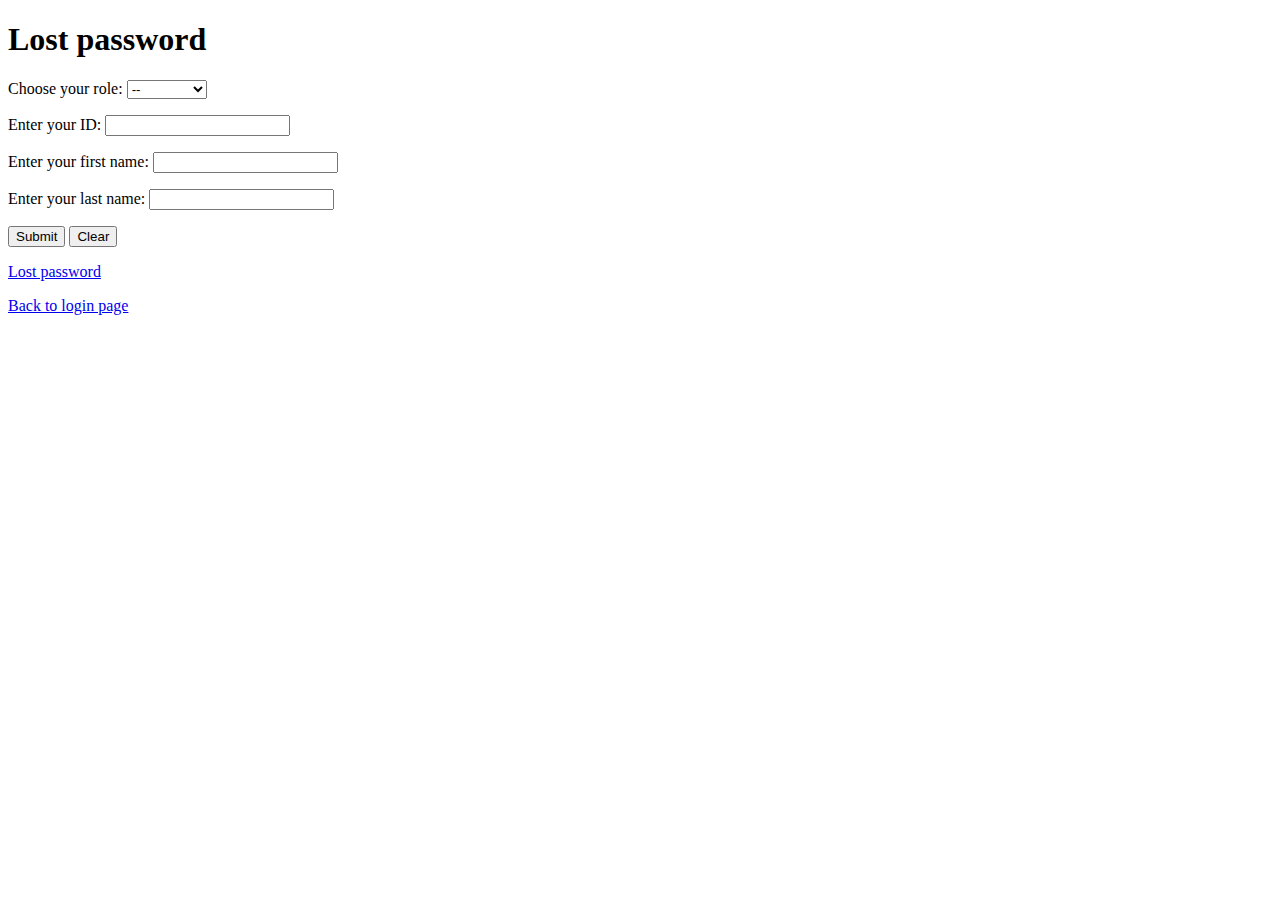
<file: pages/lost_password.html>
<!DOCTYPE html>
    <head>
        <title>
            Lost password
        </title>
        <body>
            <h1>Lost password</h1>
                <p><label for="role">Choose your role:</label>
                <select name="roles" id="roles">
                    <option value="--">--</option>
                    <option value="Professor">Professor</option>
                    <option value="Student">Student</option>
                </select></p>
                <p>Enter your ID:
                <input type="text" name="ID" placeholder=""></p>
                <p>Enter your first name:
                <input type="text" name="fname" placeholder=""></p>
                <p>Enter your last name:
                    <input type="text" name="fname" placeholder=""></p>
                <p><input type="submit" name="" value="Submit">
                <input type="reset" name="" value="Clear"></p> 
            <p><a href="#">Lost password</a></p>
            <p><a href="index.html">Back to login page</a></p>
        </body>
    </head>   
</html>
</file>
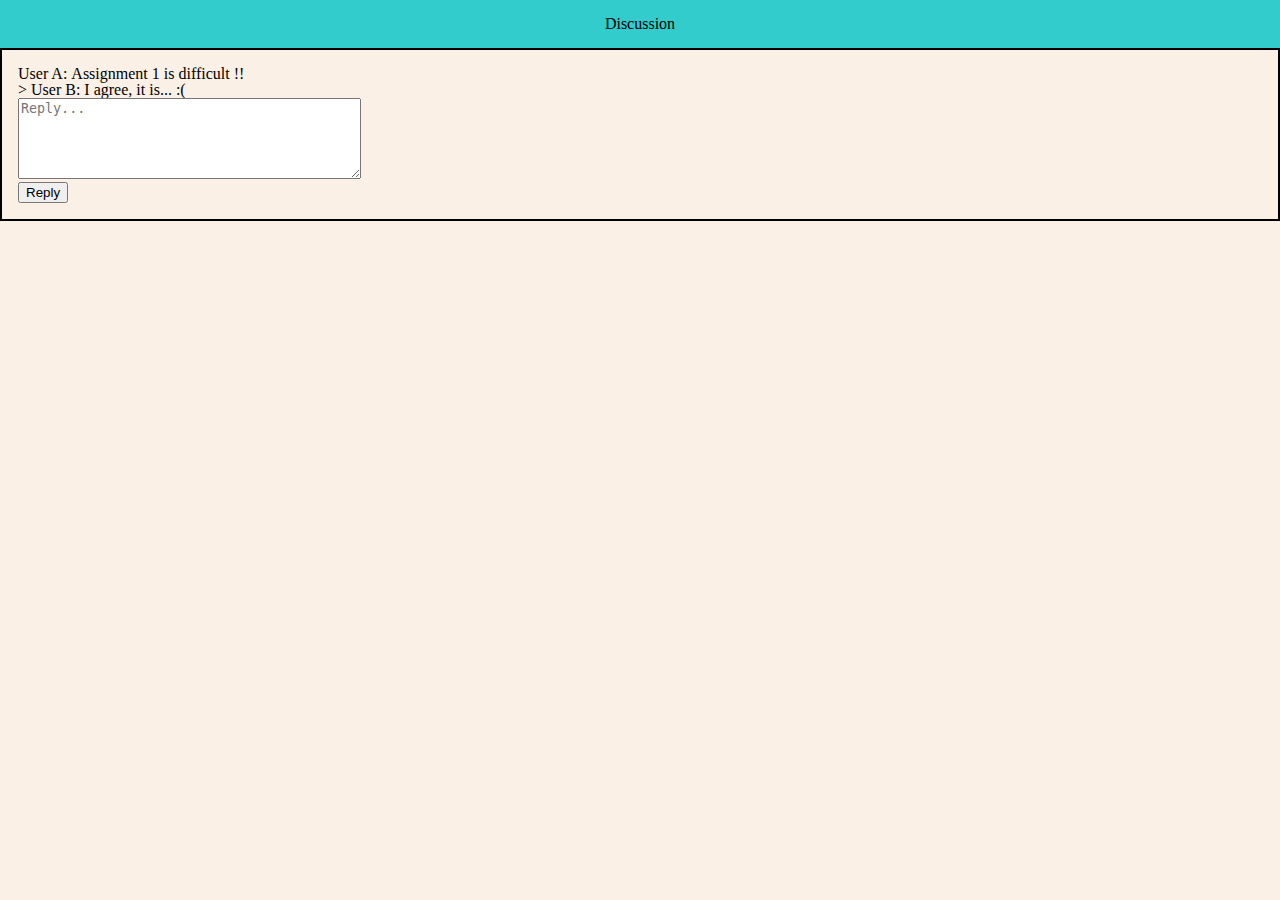
<file: project files/discussion.htm>
<!DOCTYPE html>
<html lang="en">

<head>
    <meta charset="UTF-8">
    <meta http-equiv="X-UA-Compatible" content="IE=edge">
    <meta name="viewport" content="width=device-width, initial-scale=1.0">
    <link rel="stylesheet" href="style.css" />
    <title>Discussion</title>
</head>

<body>
    <div class="header">
        <h1>Discussion</h1>
    </div>

    <div class="container discussion">
        <div class="post">
            <h1>User A: </h1>
            <h1 class="title">Assignment 1 is difficult !!</h1>
        </div>
        <div class="reply">
            <p> > </p>
            <h2>User B: </h2>
            <p class="reply">I agree, it is... :(</p>
        </div>

        <textarea name="reply" id="reply" cols="40" rows="5" placeholder="Reply..."></textarea>
        <button type="submit">Reply</button>

    </div>
</body>

</html>
</file>
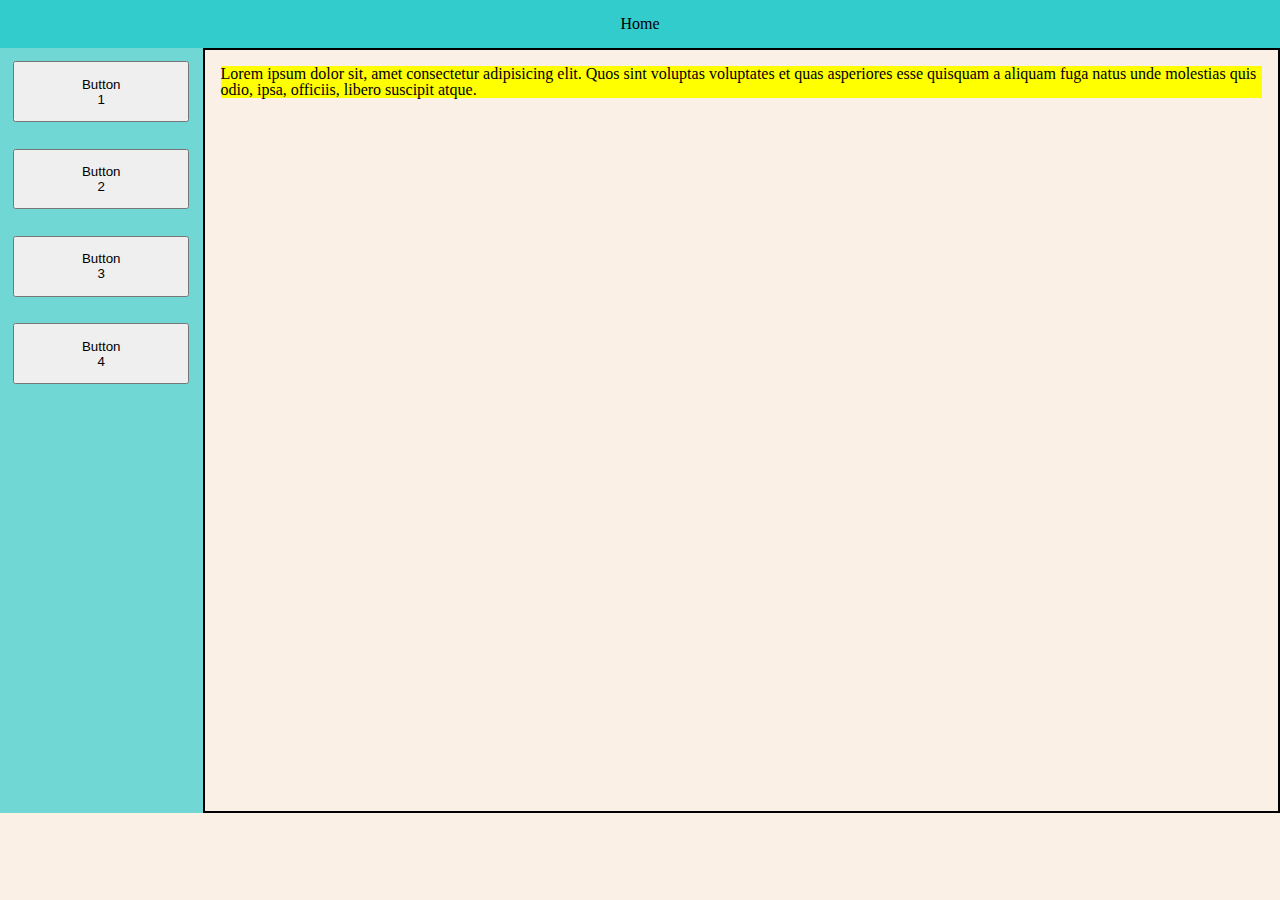
<file: project files/home.html>
<!DOCTYPE html>
<html lang="en">

<head>
  <meta charset="UTF-8" />
  <meta http-equiv="X-UA-Compatible" content="IE=edge" />
  <meta name="viewport" content="width=device-width, initial-scale=1.0" />
  <link rel="stylesheet" href="style.css" />
  <title>Home</title>
</head>

<body>
  <div class="header">
    <h1>Home</h1>
  </div>

  <div class="container main">
    <div class="col-left">
      <button>Button 1</button>
      <button>Button 2</button>
      <button>Button 3</button>
      <button>Button 4</button>
    </div>
    <div class="col-right">
      <div class="content main">
        <p>
          Lorem ipsum dolor sit, amet consectetur adipisicing elit. Quos sint
          voluptas voluptates et quas asperiores esse quisquam a aliquam fuga
          natus unde molestias quis odio, ipsa, officiis, libero suscipit
          atque.
        </p>
      </div>
    </div>
  </div>
</body>

</html>
</file>
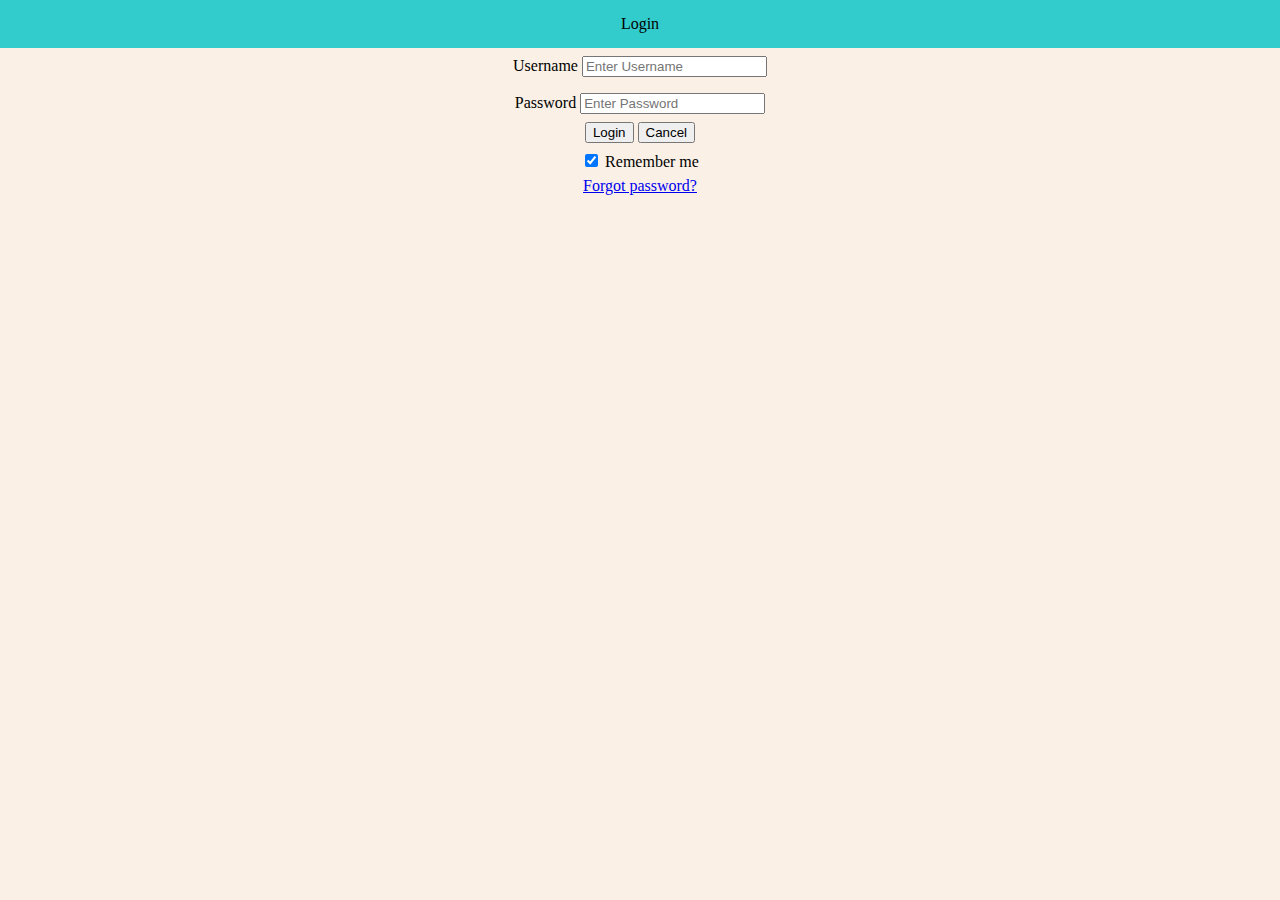
<file: project files/login.html>
<!DOCTYPE html>
<html lang="en">

<head>
    <meta charset="UTF-8" />
    <meta http-equiv="X-UA-Compatible" content="IE=edge" />
    <meta name="viewport" content="width=device-width, initial-scale=1.0" />
    <link rel="stylesheet" href="style.css" />
    <title>Login</title>
</head>

<body>
    <div class="header">
        <h1>Login</h1>
    </div>

    <div class="container form">
        <form class="login form" action="action_page.php" method="post">
            <div>
                <label for="username"><b>Username</b></label>
                <input type="text" placeholder="Enter Username" name="username" required />
            </div>
            <div>
                <label for="password"><b>Password</b></label>
                <input type="password" placeholder="Enter Password" name="password" required />
            </div>
            <button type="submit">Login</button>
            <button type="button" class="cancelbtn">Cancel</button>
            <div>
                <label>
                    <input type="checkbox" checked="checked" name="remember" /> Remember
                    me
                </label>
            </div>
            <a href="#">Forgot password?</a>
        </form>
    </div>
</body>

</html>
</file>
<file: project files/style.css>
/* http://meyerweb.com/eric/tools/css/reset/ 
   v2.0 | 20110126
   License: none (public domain)
*/

html,
body,
div,
span,
applet,
object,
iframe,
h1,
h2,
h3,
h4,
h5,
h6,
p,
blockquote,
pre,
a,
abbr,
acronym,
address,
big,
cite,
code,
del,
dfn,
em,
img,
ins,
kbd,
q,
s,
samp,
small,
strike,
strong,
sub,
sup,
tt,
var,
b,
u,
i,
center,
dl,
dt,
dd,
ol,
ul,
li,
fieldset,
form,
label,
legend,
table,
caption,
tbody,
tfoot,
thead,
tr,
th,
td,
article,
aside,
canvas,
details,
embed,
figure,
figcaption,
footer,
header,
hgroup,
menu,
nav,
output,
ruby,
section,
summary,
time,
mark,
audio,
video {
    margin: 0;
    padding: 0;
    border: 0;
    font-size: 100%;
    font: inherit;
    vertical-align: baseline;
}

/* HTML5 display-role reset for older browsers */
article,
aside,
details,
figcaption,
figure,
footer,
header,
hgroup,
menu,
nav,
section {
    display: block;
}

body {
    line-height: 1;
}

ol,
ul {
    list-style: none;
}

blockquote,
q {
    quotes: none;
}

blockquote:before,
blockquote:after,
q:before,
q:after {
    content: '';
    content: none;
}

table {
    border-collapse: collapse;
    border-spacing: 0;
}

/***********************************************************/

body {
    margin: 0 auto;
    font-family: 'Times New Roman', Times, serif;
    background-color: rgb(250, 240, 230);
}

.header {
    background: rgb(51, 204, 204);
    padding: 1em 1em;
    text-align: center;
}

.container.main {
    display: grid;
    grid-template-columns: 1fr 7fr;
    height: 85vh;
}

.col-left {
    background: rgba(51, 204, 204, 0.699);
}

.col-right {
    background: rgb(250, 240, 230);
    border: 2px solid black;
}

.content.main {
    background: yellow;
    margin: 1em;
}

form div {
    padding: 0.5em;
}

.col-left>button {
    margin: 1em;
    padding: 1em 5em;
}

.container.form {
    display: table;
    height: 100%;
    margin: 0 auto;
    text-align: center;
}

.login.form {
    display: table-cell;
    vertical-align: middle;
}

.container.discussion {
    padding: 1em;
    border: 2px solid black;
}

.container.discussion>div>* {
    display: inline-block;
}

.container.discussion>button {
    display: block;
}
</file>
